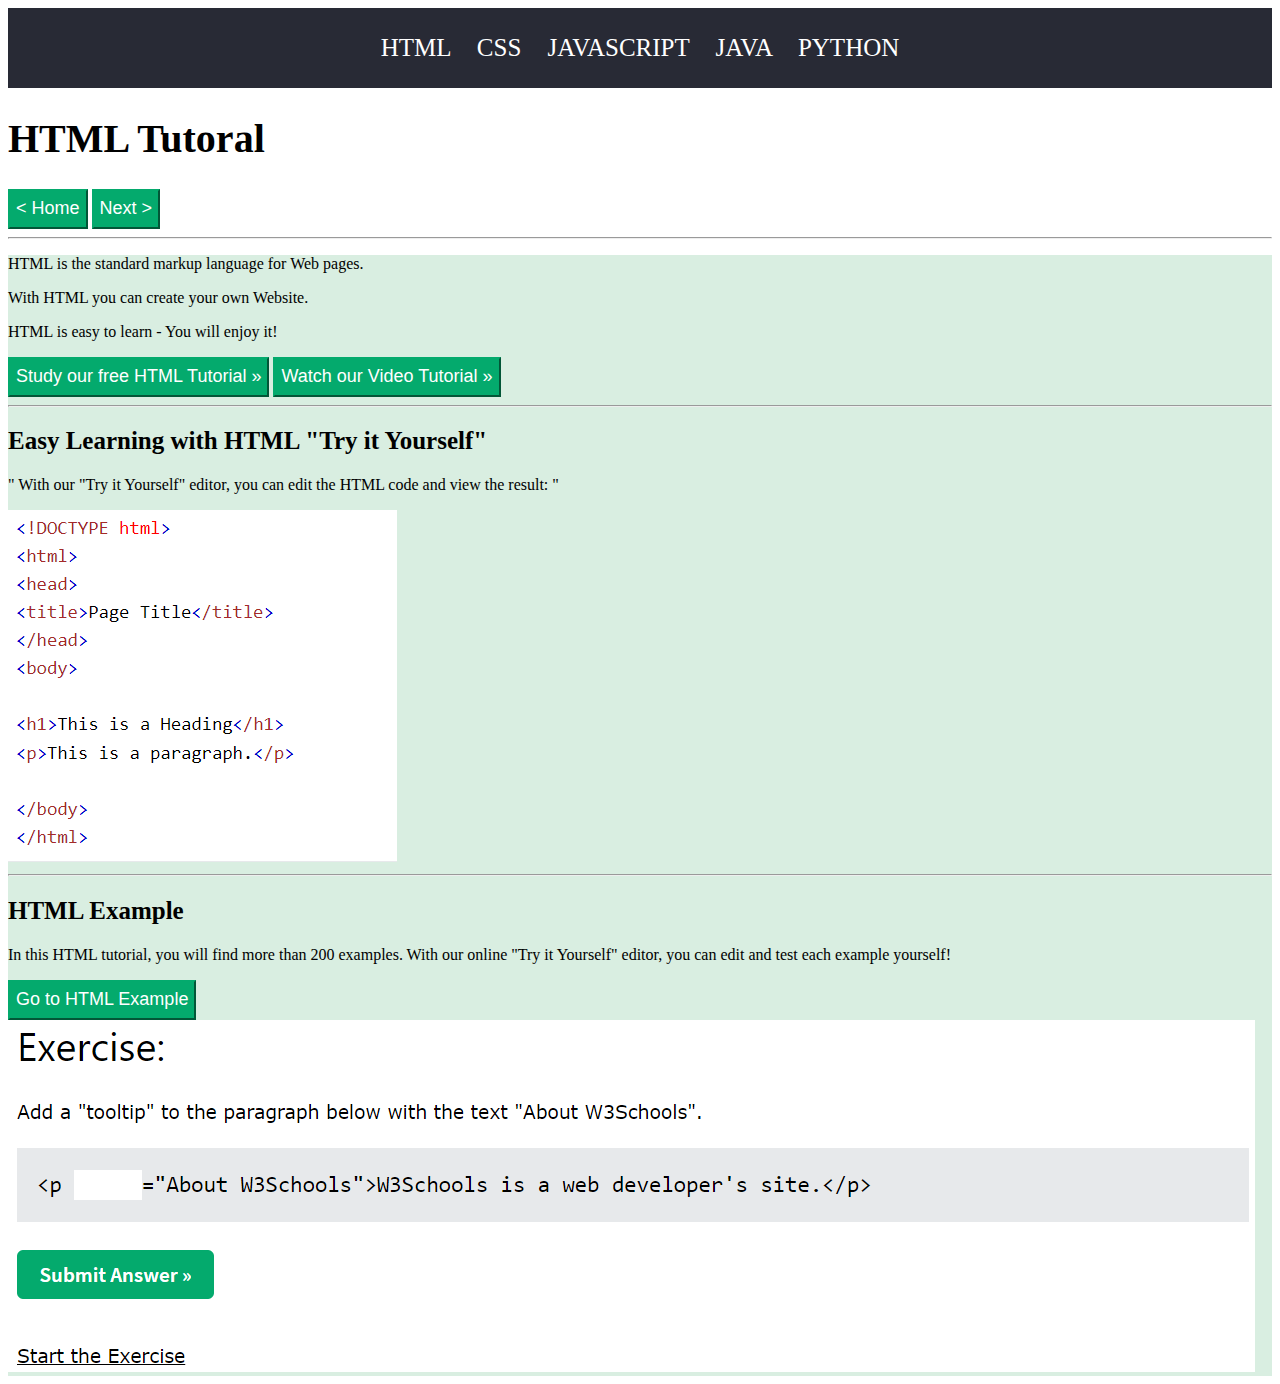
<file: index.html>
<!DOCTYPE html>
<html lang="en">
  <head>
    <meta charset="UTF-8" />
    <meta http-equiv="X-UA-Compatible" content="IE=edge" />
    <meta name="viewport" content="width=device-width, initial-scale=1.0" />
    <title>stuktura</title>
    <link rel="stylesheet" href="css/main.css" />
  </head>
  <body>
    <div class="navbar">
      <a href="index.html" title="HTML Tutorial">HTML</a>
      <a href="css.html" title="CSS Tutorial">CSS</a>
      <a href="js.html" title="JavaScript Tutorial">JAVASCRIPT</a>
      <a href="java.html" title="SQL Tutorial">JAVA</a>
      <a href="python.html" title="Python Tutorial">PYTHON</a>
    </div>
    <div id="html">
      <div class="into">
        <h1>HTML Tutoral</h1>
        <button class="btn">< Home</button>
        <button class="btn">Next ></button>
      </div>
      <hr />
      <div class="about">
        <p>HTML is the standard markup language for Web pages.</p>
        <p>With HTML you can create your own Website.</p>
        <p>HTML is easy to learn - You will enjoy it!</p>
        <button class="btn">Study our free HTML Tutorial »</button>
        <button class="btn btn-2">Watch our Video Tutorial »</button>
        <div>
          <hr />
          <div class="yourselft">
            <h2 class="title">Easy Learning with HTML "Try it Yourself"</h2>
            <p>
              " With our "Try it Yourself" editor, you can edit the HTML code
              and view the result: "
            </p>
            <img src="images/yourself.png" alt="your" />
          </div>
          <hr />
          <div class="html-Examples">
            <h2 class="title">HTML Example</h2>
            <p>
              In this HTML tutorial, you will find more than 200 examples. With
              our online "Try it Yourself" editor, you can edit and test each
              example yourself!
            </p>
            <button class="btn">Go to HTML Example</button>
            <br />
            <img src="images/html-exercise.png" alt="html" />
          </div>
        </div>
      </div>
    </div>
  </body>
</html>
</file>
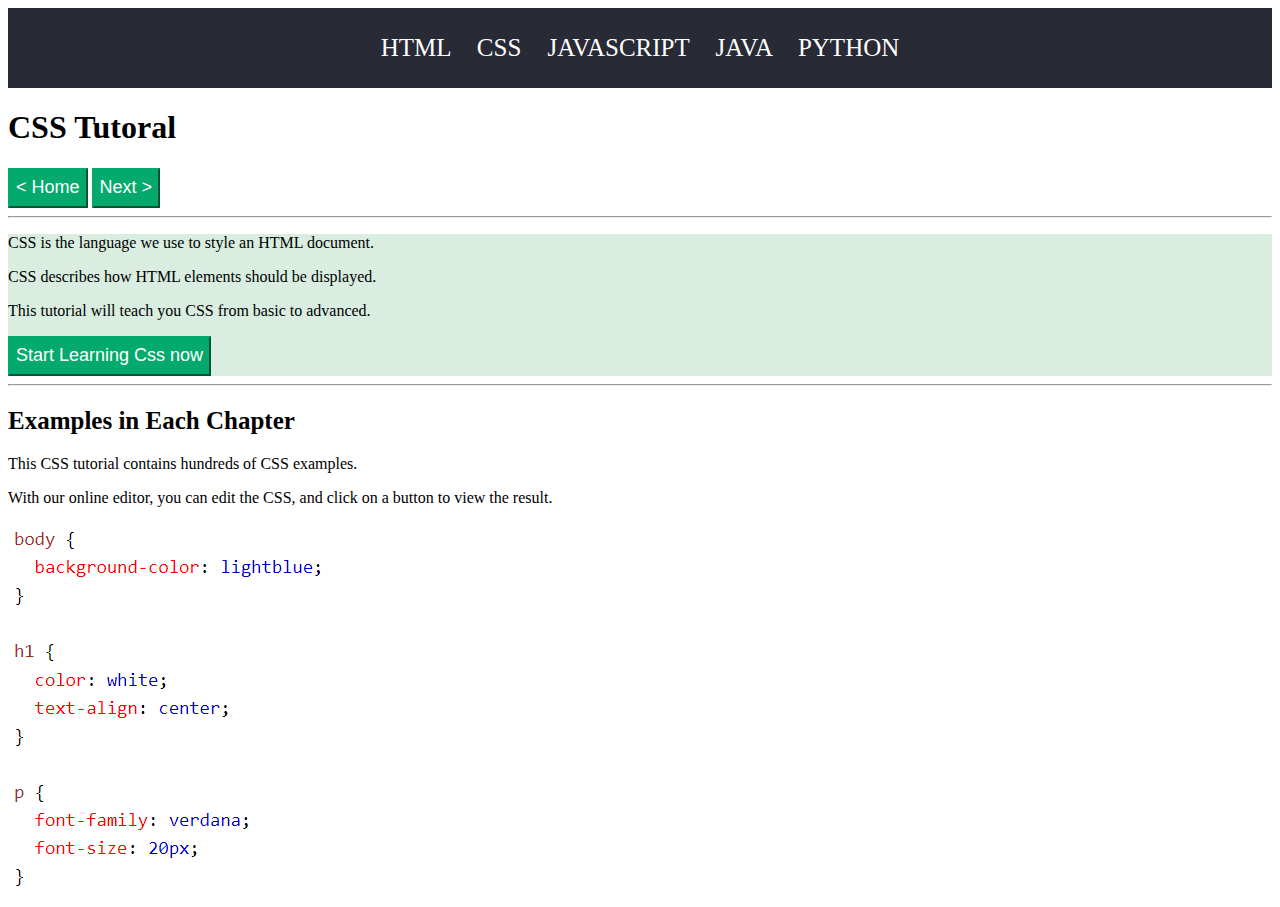
<file: css.html>
<!DOCTYPE html>
<html lang="en">
  <head>
    <meta charset="UTF-8" />
    <meta http-equiv="X-UA-Compatible" content="IE=edge" />
    <meta name="viewport" content="width=device-width, initial-scale=1.0" />
    <title>stuktura</title>
    <link rel="stylesheet" href="css/main.css" />
  </head>
  <body>
    <div class="navbar">
      <a href="index.html" title="HTML Tutorial">HTML</a>
      <a href="css.html" title="CSS Tutorial">CSS</a>
      <a href="js.html" title="JavaScript Tutorial">JAVASCRIPT</a>
      <a href="java.html" title="SQL Tutorial">JAVA</a>
      <a href="python.html" title="Python Tutorial">PYTHON</a>
    </div>
    <div id="css">
      <div class="intro">
        <h1>CSS Tutoral</h1>
        <button class="btn">< Home</button>
        <button class="btn">Next ></button>
      </div>
      <hr />
      <div class="about">
        <p>CSS is the language we use to style an HTML document.</p>
        <p>CSS describes how HTML elements should be displayed.</p>
        <p>This tutorial will teach you CSS from basic to advanced.</p>
        <button class="btn">Start Learning Css now</button>
      </div>
      <hr />
      <div class="exmaple">
        <h2>Examples in Each Chapter</h2>
        <p>This CSS tutorial contains hundreds of CSS examples.</p>
        <p>
          With our online editor, you can edit the CSS, and click on a button to
          view the result.
        </p>
        <img src="images/css-example.png" alt="css" />
      </div>
    </div>
  </body>
</html>
</file>
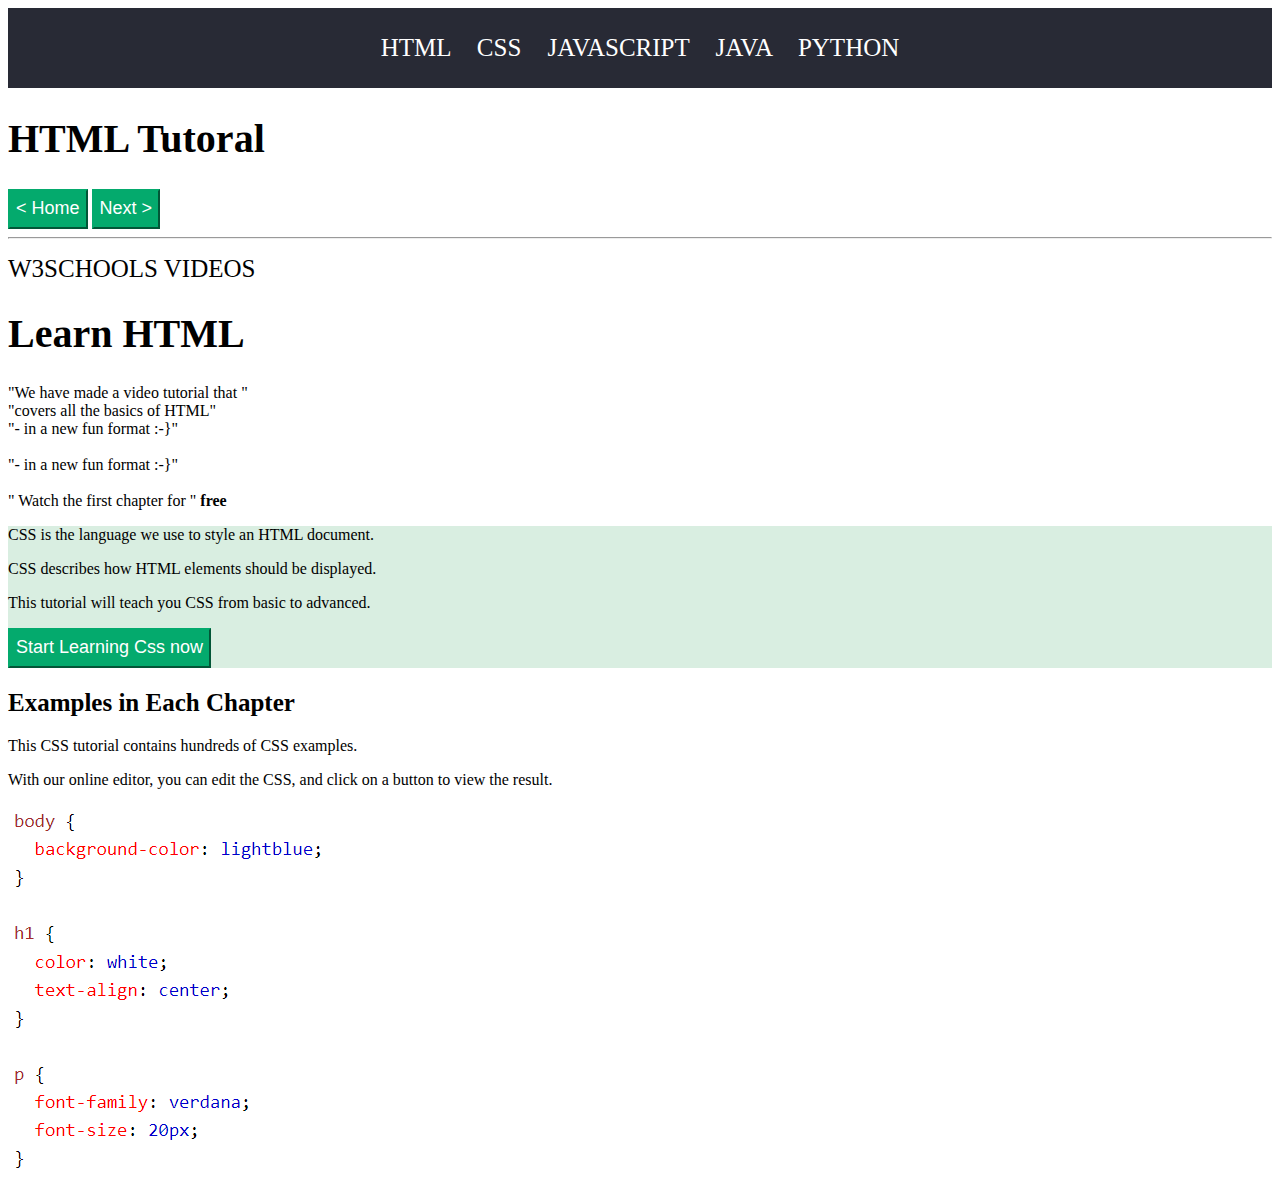
<file: java.html>
<!DOCTYPE html>
<html lang="en">
  <head>
    <meta charset="UTF-8" />
    <meta http-equiv="X-UA-Compatible" content="IE=edge" />
    <meta name="viewport" content="width=device-width, initial-scale=1.0" />
    <title>stuktura</title>
    <link rel="stylesheet" href="css/main.css" />
  </head>
  <body>
    <div class="navbar">
      <a href="index.html" title="HTML Tutorial">HTML</a>
      <a href="css.html" title="CSS Tutorial">CSS</a>
      <a href="js.html" title="JavaScript Tutorial">JAVASCRIPT</a>
      <a href="java.html" title="SQL Tutorial">JAVA</a>
      <a href="python.html" title="Python Tutorial">PYTHON</a>
    </div>
    <div id="html">
      <div class="into">
        <h1>HTML Tutoral</h1>
        <button class="btn">< Home</button>
        <button class="btn">Next ></button>
      </div>
      <hr />
      <div class="vid-container ws-black">
        <div class="w3-content">
          <div class="info-text">
            <h1 style="font-size: 25px; font-weight: normal">
              W3SCHOOLS VIDEOS
            </h1>
            <h1>Learn HTML</h1>
            <p class="info-text">
              "We have made a video tutorial that "
              <br class="w3 hide-small" />
              "covers all the basics of HTML"
              <br />
              "- in a new fun format :-}"
              <br />
              <br />
              "- in a new fun format :-}"
              <br />
              <br />
              " Watch the first chapter for "
              <strong>free</strong>
            </p>
            <div class="about">
              <p>CSS is the language we use to style an HTML document.</p>
              <p>CSS describes how HTML elements should be displayed.</p>
              <p>This tutorial will teach you CSS from basic to advanced.</p>
              <button class="btn">Start Learning Css now</button>
            </div>
          </div>
          <div class="exmaple">
            <h2>Examples in Each Chapter</h2>
            <p>This CSS tutorial contains hundreds of CSS examples.</p>
            <p>
              With our online editor, you can edit the CSS, and click on a
              button to view the result.
            </p>
            <img src="images/css-example.png" alt="css" />
          </div>
        </div>
      </div>
    </div>
  </body>
</html>
</file>
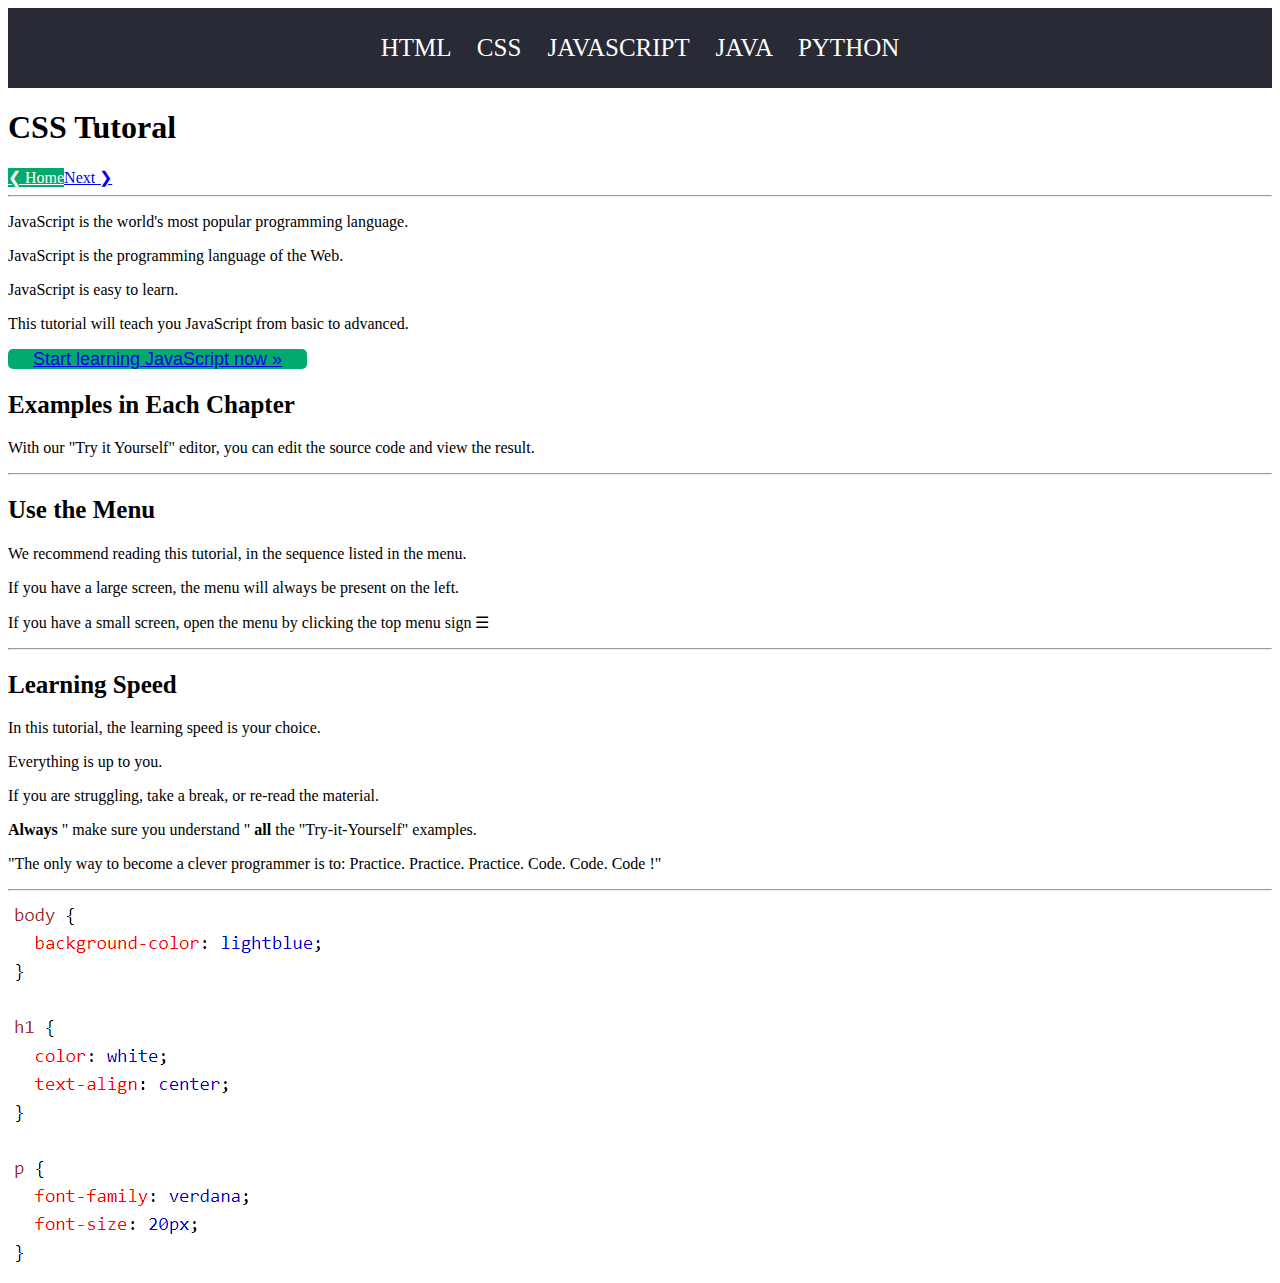
<file: js.html>
<!DOCTYPE html>
<html lang="en">
  <head>
    <meta charset="UTF-8" />
    <meta http-equiv="X-UA-Compatible" content="IE=edge" />
    <meta name="viewport" content="width=device-width, initial-scale=1.0" />
    <title>JS</title>
    <link rel="stylesheet" href="css/main.css">
  </head>
  <body>
    <div class="navbar">
      <a href="index.html" title="HTML Tutorial">HTML</a>
      <a href="css.html" title="CSS Tutorial">CSS</a>
      <a href="js.html" title="JavaScript Tutorial">JAVASCRIPT</a>
      <a href="java.html" title="SQL Tutorial">JAVA</a>
      <a href="python.html" title="Python Tutorial">PYTHON</a>
    </div>
    <div id="css">
        <div class="intro">
          <h1>CSS Tutoral</h1>
          <div class="w3-clear .nextprev">
            <a class="w3-left w3-btn" href="/default.asp">❮ Home</a>
            <a class="w3-right w3-btn" href="js_intro.asp">Next ❯</a>

          </div>
        </div>
        <hr>
         <div class="w3-panel w3-info info">
            <p>JavaScript is the world's most popular programming language.</p>
            <p>JavaScript is the programming language of the Web.</p>
            <p>JavaScript is easy to learn.</p>
            <p>This tutorial will teach you JavaScript from basic to advanced.</p>
            <a class="w3-btn w3-margin-bottom" href="js_intro.asp" style="font-size: 18px;padding-left:25px;padding-right:25px;font-family: 'Source Sans Pro', sans-serif;margin-top:6px;">Start learning JavaScript now »</a>
         </div>
         <h2>Examples in Each Chapter</h2>
        <p>With our "Try it Yourself" editor, you can edit the source code and view 
            the result.</p>
            <div>
                <hr>
                <h2>Use the Menu</h2>
                <p>We recommend reading this tutorial, in the sequence listed in the menu.</p>
                <p>If you have a large screen, the menu will always be present on the left.</p>
                 <p>
                    If you have a small screen, open the menu by clicking the top menu sign 
                    <span class="w3-xlarge">☰</span>
                 </p>
            </div>
            <hr>
            <h2>Learning Speed</h2>
            <p>In this tutorial, the learning speed is your choice.</p>
            <p>Everything is up to you.</p>
            <p>If you are struggling, take a break, or re-read the material.</p>
            <p>
                <strong>Always</strong>
                " make sure you understand "
                <strong>all</strong>
                the "Try-it-Yourself" 
                examples.
            </p>
            <p>
                "The only way to become a clever programmer is to:
                Practice. Practice. Practice. Code. Code. Code !"
            </p>
            <hr>
            <img src="images/css-example.png" alt="css">
  </body>
</html>
</file>
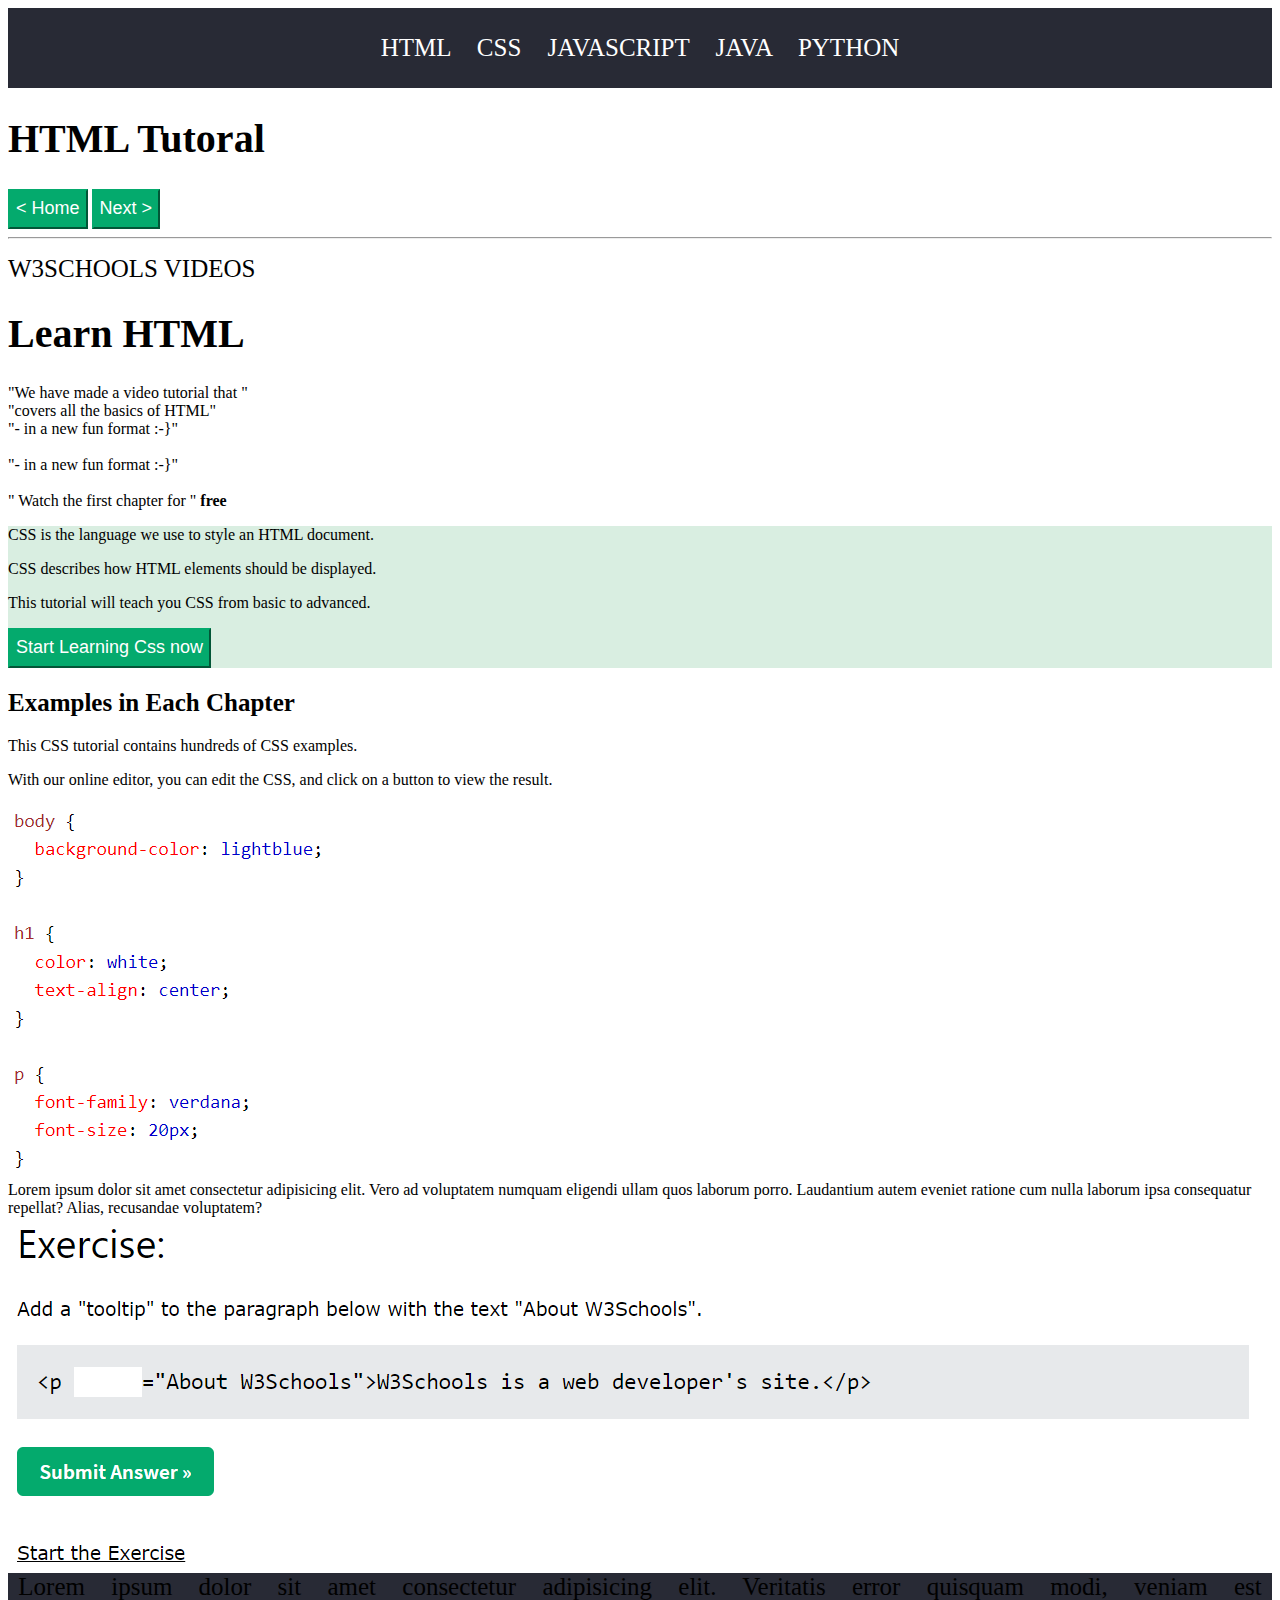
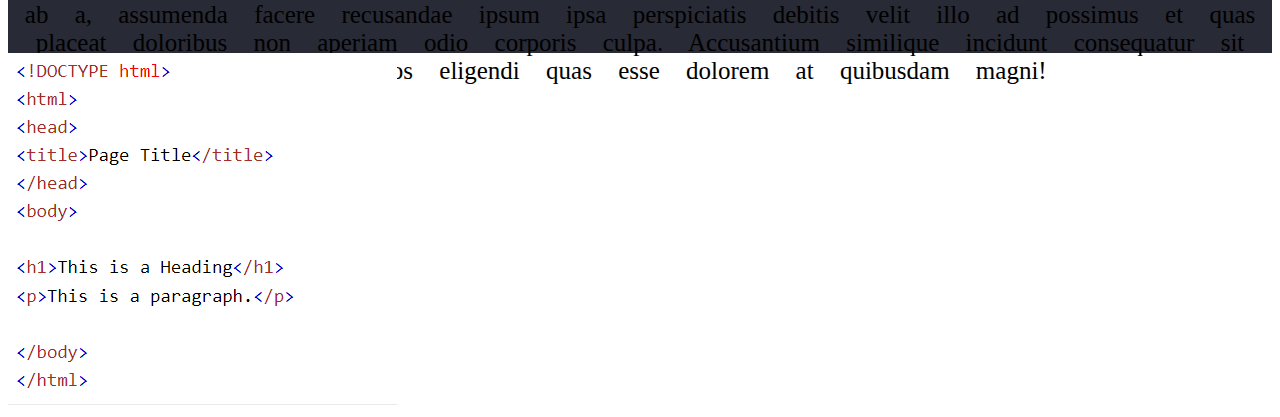
<file: python.html>
<!DOCTYPE html>
<html lang="en">
  <head>
    <meta charset="UTF-8" />
    <meta http-equiv="X-UA-Compatible" content="IE=edge" />
    <meta name="viewport" content="width=device-width, initial-scale=1.0" />
    <title>stuktura</title>
    <link rel="stylesheet" href="css/main.css" />
  </head>
  <body>
    <div class="navbar">
      <a href="index.html" title="HTML Tutorial">HTML</a>
      <a href="css.html" title="CSS Tutorial">CSS</a>
      <a href="js.html" title="JavaScript Tutorial">JAVASCRIPT</a>
      <a href="java.html" title="SQL Tutorial">JAVA</a>
      <a href="python.html" title="Python Tutorial">PYTHON</a>
    </div>
    <div id="html">
      <div class="into">
        <h1>HTML Tutoral</h1>
        <button class="btn">< Home</button>
        <button class="btn">Next ></button>
      </div>
      <hr />
      <div class="vid-container ws-black">
        <div class="w3-content">
          <div class="info-text">
            <h1 style="font-size: 25px; font-weight: normal">
              W3SCHOOLS VIDEOS
            </h1>
            <h1>Learn HTML</h1>
            <p class="info-text">
              "We have made a video tutorial that "
              <br class="w3 hide-small" />
              "covers all the basics of HTML"
              <br />
              "- in a new fun format :-}"
              <br />
              <br />
              "- in a new fun format :-}"
              <br />
              <br />
              " Watch the first chapter for "
              <strong>free</strong>
            </p>
            <div class="about">
              <p>CSS is the language we use to style an HTML document.</p>
              <p>CSS describes how HTML elements should be displayed.</p>
              <p>This tutorial will teach you CSS from basic to advanced.</p>
              <button class="btn">Start Learning Css now</button>
            </div>
          </div>
          <div class="exmaple">
            <h2>Examples in Each Chapter</h2>
            <p>This CSS tutorial contains hundreds of CSS examples.</p>
            <p>
              With our online editor, you can edit the CSS, and click on a
              button to view the result.
            </p>
            <img src="images/css-example.png" alt="css" />
          </div>
        </div>
        Lorem ipsum dolor sit amet consectetur adipisicing elit. Vero ad
        voluptatem numquam eligendi ullam quos laborum porro. Laudantium autem
        eveniet ratione cum nulla laborum ipsa consequatur repellat? Alias,
        recusandae voluptatem?
      </div>
      <img src="images/html-exercise.png" alt="html" />
    </div>
    <div class="navbar">
      Lorem ipsum dolor sit amet consectetur adipisicing elit. Veritatis error
      quisquam modi, veniam est ab a, assumenda facere recusandae ipsum ipsa
      perspiciatis debitis velit illo ad possimus et quas placeat doloribus non
      aperiam odio corporis culpa. Accusantium similique incidunt consequatur
      sit numquam, quos eligendi quas esse dolorem at quibusdam magni!
    </div>
    <img src="images/yourself.png" alt="yourselft" />
  </body>
</html>
</file>
<file: css/main.css>
.navbar {
  background-color: rgb(40, 42, 53);
  height: 80px;
  text-align: center;
  font-size: 25px;
  word-spacing: 20px;
}

.navbar a {
  text-decoration: none;
  color: white;
  line-height: 80px;
}

div {
  display: block;
}

#html h1 {
  font-size: 40px;
}

.btn {
  height: 40px;
  background-color: #04aa6d;
  font-size: 18px;
  color: #ffffff;
  border-color: #04aa6d;
}

.about {
  background-color: rgb(217, 238, 225);
}

a.w3-left {
  background-color: #04aa6d;
  color: #ffffff;
  border-color: #04aa6d;
}

.nextprev a {
  font-size: 18px;
  font-family: "Source Sans Pro", sans-serif;
  padding-left: 19px;
  padding-right: 19px;
  border: 1px solid #cccccc;
  border-radius: 5px;
}

.w3-left {
  float: left !important;
}

.w3-button {
  display: inline-block;
  padding: 8px 16px;
  vertical-align: middle;
  overflow: hidden;
  text-decoration: none;
  text-align: center;
  cursor: pointer;
  white-space: nowrap;
}

element.style {
  font-size: 18px;
  padding-left: 25px;
  padding-right: 25px;
  font-family: "Source Sans Pro", sans-serif;
  margin-top: 6px;
}

.w3-info .w3-btn {
  background-color: #04aa6d;
  border-radius: 5px;
}

h2 {
  font-size: 25px;
}

h2 {
  font-size: 25px;
}
</file>
